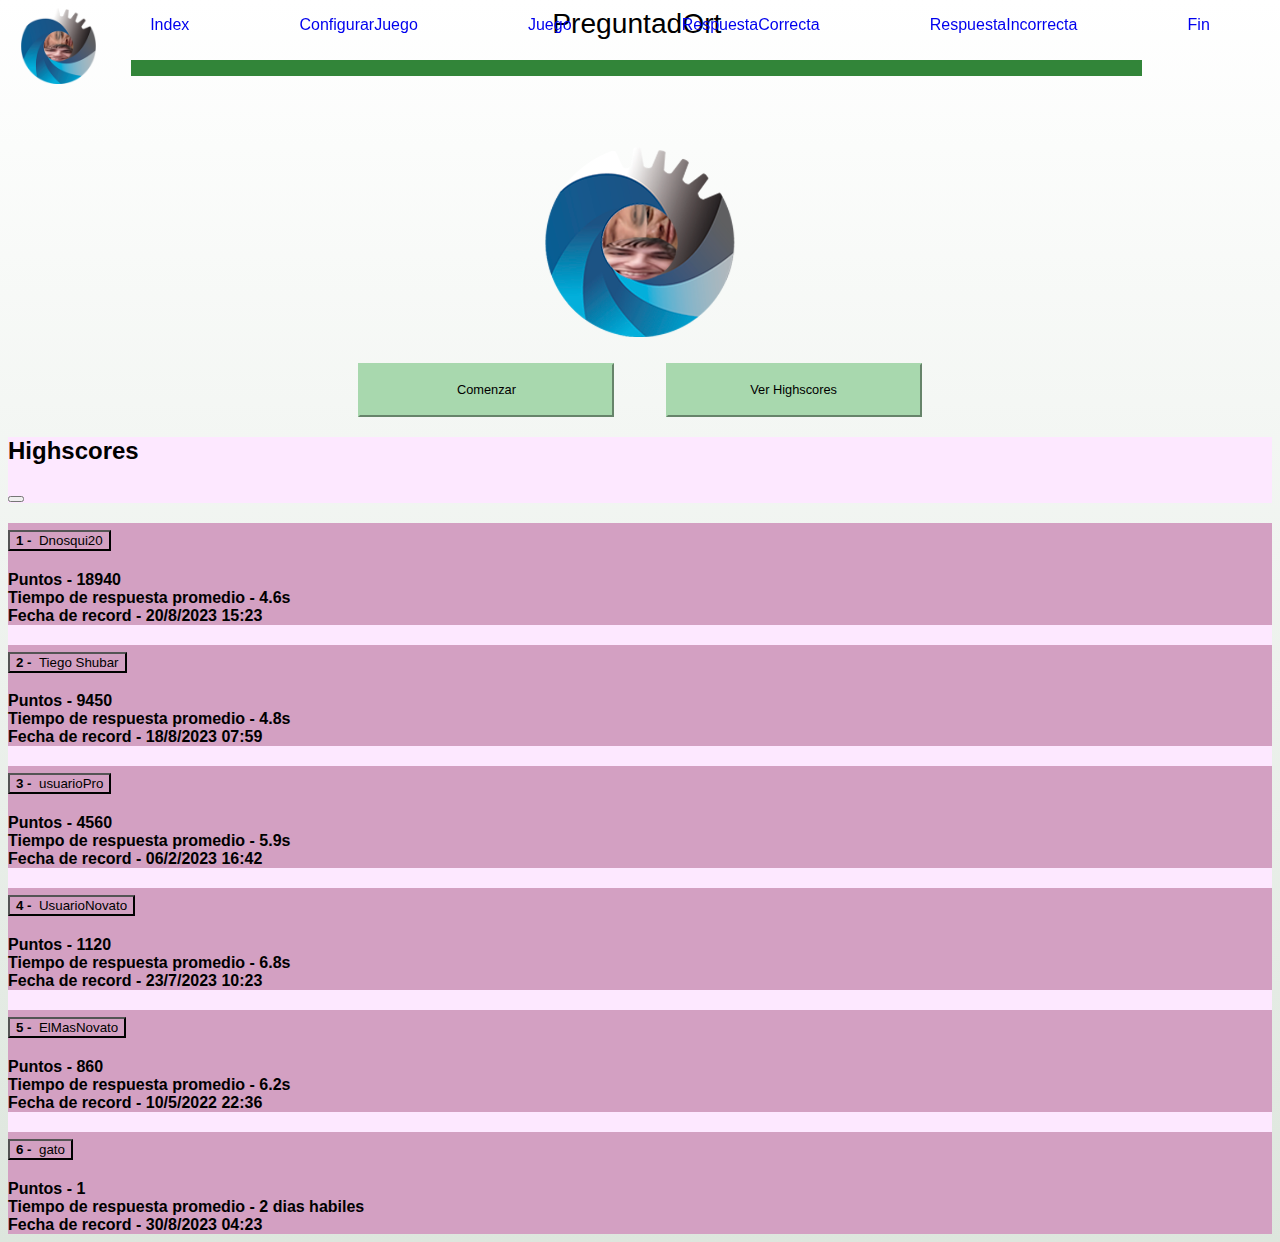
<file: Index.html>
<!DOCTYPE html>
<html lang="en">

<head>
  <meta charset="UTF-8">
  <meta name="viewport" content="width=device-width, initial-scale=1.0">
  <link rel="shortcut icon" href="img/logo.png" />
  <title>Inicio - PreguntadOrt</title>
  <link href="https://cdn.jsdelivr.net/npm/bootstrap@5.3.1/dist/css/bootstrap.min.css" rel="stylesheet"
    integrity="sha384-4bw+/aepP/YC94hEpVNVgiZdgIC5+VKNBQNGCHeKRQN+PtmoHDEXuppvnDJzQIu9" crossorigin="anonymous">
  <link rel="stylesheet" href="site.css" asp-append-version="true" />
</head>

<body>
  <nav class="navexterno">
    <ul>
      <li><a href="Index.html">Index</a></li>
      <li><a href="ConfigurarJuego.html">ConfigurarJuego</a></li>
      <li><a href="Juego.html">Juego</a></li>
      <li><a href="RespuestaCorrecta.html">RespuestaCorrecta</a></li>
      <li><a href="RespuestaIncorrecta.html">RespuestaIncorrecta</a></li>
      <li><a href="Fin.html">Fin</a></li>
    </ul>
  </nav>
  <header style="display: flex; flex-direction: row; margin: 0; align-items:stretch; justify-content: space-between;">

    <img src="img/logo.png" style="left: 0; width: 6%; margin: 0; margin-left: 1%; min-height: 50px;">

    <nav style="width: 80%;text-align: center; padding: 0;">
      <div style="border-bottom:16px solid #328539; padding-bottom:20px">
        <a href='index.html'
          style="text-align: center; font-size: 200%; margin: 0 auto; padding: 0; color: black">PreguntadOrt</a>
      </div>
    </nav>

    <div style="right: 0; width: 7.5%; margin: 0;"></div>
  </header>


  <div class="centrar">
    <img src="img/logo.png" style="width:15%">
  </div>
  <div class="centrar" id="botonesabajo" style="margin-top: 2vw">
    <input type="button" value="Comenzar" class="btnw btn btn-outline-success" id="btnconfig" style="margin-top: 0" />
    <input type="button" value="Ver Highscores" data-bs-toggle="offcanvas" href="#offcanvasExample" role="button"
      aria-controls="offcanvasExample" class="btnw btn btn-outline-success" id="btnconfig" style="margin-top: 0" />
  </div>



  <div class="offcanvas offcanvas-start" tabindex="-1" id="offcanvasExample" aria-labelledby="offcanvasExampleLabel">
    <div class="offcanvas-header">
      <h2 class="offcanvas-title" id="offcanvasExampleLabel">Highscores</h2>
      <button type="button" class="btn-close" data-bs-dismiss="offcanvas" aria-label="Close"></button>
    </div>
    <div class="offcanvas-body">
      <div>
        <div class="accordion" id="accordionExample">
          <div class="accordion-item">
            <h2 class="accordion-header">
              <button class="accordion-button collapsed" type="button" data-bs-toggle="collapse" data-bs-target="#collapseOne"
                aria-expanded="true" aria-controls="collapseOne">
                <strong>1 - </strong> &nbsp;Dnosqui20
              </button>
            </h2>
            <div id="collapseOne" class="accordion-collapse collapse" data-bs-parent="#accordionExample">
              <div class="accordion-body">
                <strong>Puntos - 18940</strong><br />
                <strong>Tiempo de respuesta promedio - 4.6s</strong><br />
                <strong>Fecha de record - 20/8/2023 15:23</strong>
              </div>
            </div>
          </div>
          <div class="accordion-item">

            <h2 class="accordion-header">
              <button class="accordion-button collapsed" type="button" data-bs-toggle="collapse"
                data-bs-target="#collapseTwo" aria-expanded="false" aria-controls="collapseTwo">
                <strong>2 - </strong> &nbsp;Tiego Shubar
              </button>
            </h2>
            <div id="collapseTwo" class="accordion-collapse collapse" data-bs-parent="#accordionExample">
              <div class="accordion-body">
                <strong>Puntos - 9450</strong><br />
                <strong>Tiempo de respuesta promedio - 4.8s</strong><br />
                <strong>Fecha de record - 18/8/2023 07:59</strong>
              </div>
            </div>
          </div>
          <div class="accordion-item">
            <h2 class="accordion-header">
              <button class="accordion-button collapsed" type="button" data-bs-toggle="collapse"
                data-bs-target="#collapseThree" aria-expanded="false" aria-controls="collapseThree">
                <strong>3 - </strong> &nbsp;usuarioPro
              </button>
            </h2>
            <div id="collapseThree" class="accordion-collapse collapse" data-bs-parent="#accordionExample">
              <div class="accordion-body">
                <strong>Puntos - 4560</strong><br />
                <strong>Tiempo de respuesta promedio - 5.9s</strong><br />
                <strong>Fecha de record - 06/2/2023 16:42</strong>
              </div>
            </div>
          </div>
          <div class="accordion-item">
            <h2 class="accordion-header">
              <button class="accordion-button collapsed" type="button" data-bs-toggle="collapse"
                data-bs-target="#collapseFour" aria-expanded="false" aria-controls="collapseFour">
                <strong>4 - </strong> &nbsp;UsuarioNovato
              </button>
            </h2>
            <div id="collapseFour" class="accordion-collapse collapse" data-bs-parent="#accordionExample">
              <div class="accordion-body">
                <strong>Puntos - 1120</strong><br />
                <strong>Tiempo de respuesta promedio - 6.8s</strong><br />
                <strong>Fecha de record - 23/7/2023 10:23</strong>
              </div>
            </div>
          </div>
          <div class="accordion-item">
            <h2 class="accordion-header">
              <button class="accordion-button collapsed" type="button" data-bs-toggle="collapse"
                data-bs-target="#collapseFive" aria-expanded="false" aria-controls="collapseFive">
                <strong>5 - </strong> &nbsp;ElMasNovato
              </button>
            </h2>
            <div id="collapseFive" class="accordion-collapse collapse" data-bs-parent="#accordionExample">
              <div class="accordion-body">
                <strong>Puntos - 860</strong><br />
                <strong>Tiempo de respuesta promedio - 6.2s</strong><br />
                <strong>Fecha de record - 10/5/2022 22:36</strong>
              </div>
            </div>
          </div>

          <div class="accordion-item">
            <h2 class="accordion-header">
              <button class="accordion-button collapsed" type="button" data-bs-toggle="collapse"
                data-bs-target="#collapseSix" aria-expanded="false" aria-controls="collapseSix">
                <strong>6 - </strong> &nbsp;gato
              </button>
            </h2>
            <div id="collapseSix" class="accordion-collapse collapse" data-bs-parent="#accordionExample">
              <div class="accordion-body">
                <strong>Puntos - 1</strong><br />
                <strong>Tiempo de respuesta promedio - 2 dias habiles</strong><br />
                <strong>Fecha de record - 30/8/2023 04:23</strong>
              </div>
            </div>
          </div>
        </div>
      </div>
    </div>



    <script src="https://cdn.jsdelivr.net/npm/bootstrap@5.3.1/dist/js/bootstrap.bundle.min.js"
      integrity="sha384-HwwvtgBNo3bZJJLYd8oVXjrBZt8cqVSpeBNS5n7C8IVInixGAoxmnlMuBnhbgrkm"
      crossorigin="anonymous"></script>
</body>

</html>
</file>
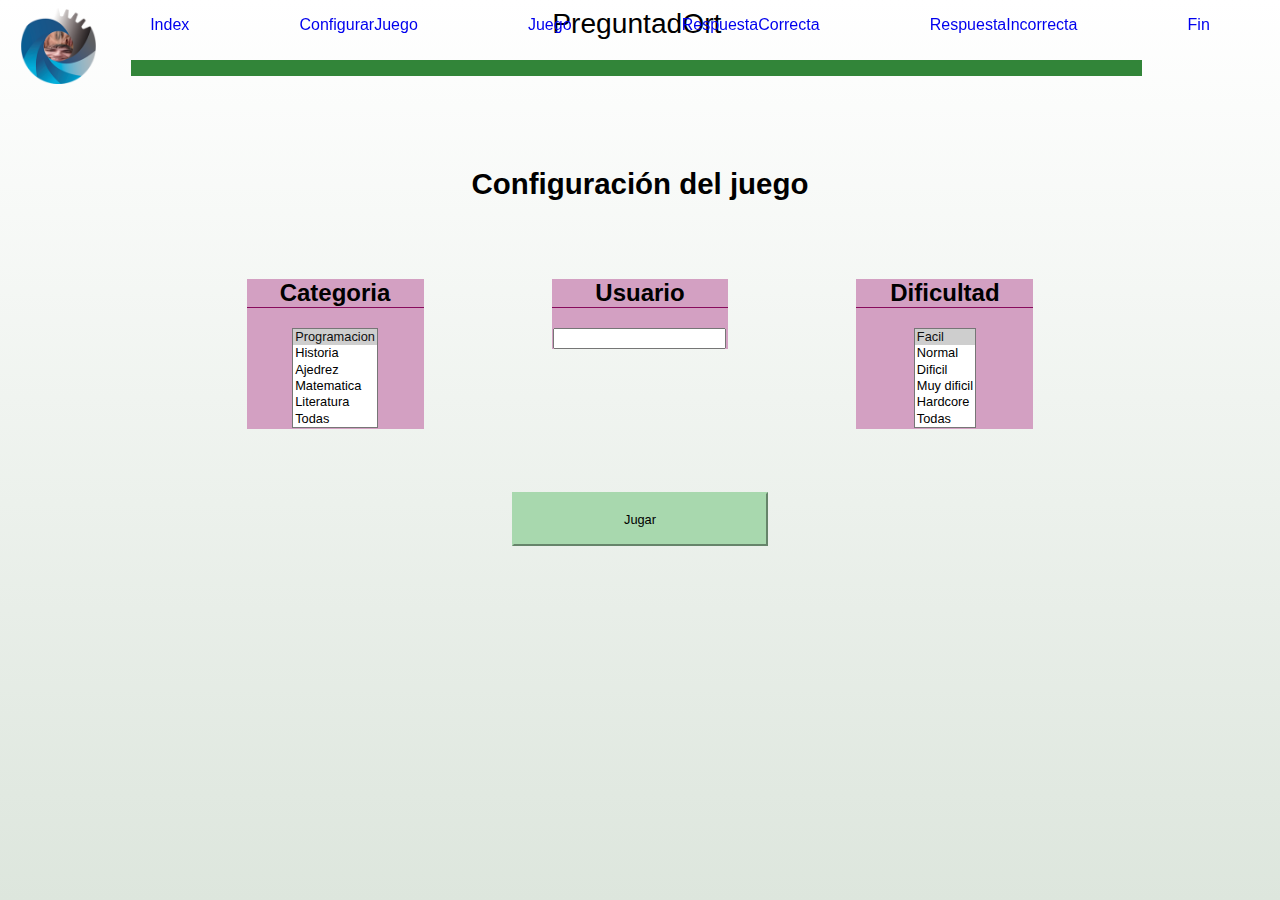
<file: ConfigurarJuego.html>
<!DOCTYPE html>
<html lang="en">
  <head>
    <meta charset="UTF-8" />
    <meta name="viewport" content="width=device-width, initial-scale=1.0" />
    <link rel="shortcut icon" href="img/logo.png"/>
    <title>Configuracion de juego- PreguntadOrt</title>
    <link
      href="https://cdn.jsdelivr.net/npm/bootstrap@5.3.1/dist/css/bootstrap.min.css"
      rel="stylesheet"
      integrity="sha384-4bw+/aepP/YC94hEpVNVgiZdgIC5+VKNBQNGCHeKRQN+PtmoHDEXuppvnDJzQIu9"
      crossorigin="anonymous"
    />
    <link rel="stylesheet" href="site.css" asp-append-version="true" />
  </head>

  <body>
    <nav class="navexterno">
      <ul>
        <li><a href="Index.html">Index</a></li>
        <li><a href="ConfigurarJuego.html">ConfigurarJuego</a></li>
        <li><a href="Juego.html">Juego</a></li>
        <li><a href="RespuestaCorrecta.html">RespuestaCorrecta</a></li>
        <li><a href="RespuestaIncorrecta.html">RespuestaIncorrecta</a></li>
        <li><a href="Fin.html">Fin</a></li>
      </ul>
    </nav>
    <header
      style="
        display: flex;
        flex-direction: row;
        margin: 0;
        align-items: stretch;
        justify-content: space-between;
      "
    >
      <img
        src="img/logo.png"
        style="left: 0; width: 6%; margin: 0; margin-left: 1%; min-height: 50px"
      />

      <nav style="width: 80%; text-align: center; padding: 0">
        <div
          style="
            border-bottom:16px solid #328539;
            padding-bottom: 20px;
          "
        >
          <a
            href="Index.html"
            style="
              text-align: center;
              font-size: 200%;
              margin: 0 auto;
              padding: 0;
              color: black;
            "
            >PreguntadOrt</a
          >
        </div>
      </nav>

      <div style="right: 0; width: 7.5%; margin: 0"></div>
    </header>


    <!-- Comienzo Form -->
    <div class="centrar">
      <form id="configform" method="get" onsubmit="return false">
        <h1 class="titulopag">Configuración del juego</h1>
        <div id="formconfig">
          <!-- Select 1 categorias -->

          <div class="configuracion" id="catgs">
            <div class="card">
              <h2 class="card-header">Categoria</h2>

              <div class="card-body">
                <select
                  class="form-select"
                  size="6"
                  aria-label="categorias"
                  name="categoria"
                >
                  <option value="Programacion" selected>Programacion</option>
                  <option value="Historia">Historia</option>
                  <option value="Ajedrez">Ajedrez</option>
                  <option value="Matematica">Matematica</option>
                  <option value="Literatura">Literatura</option>
                  <option value="-1">Todas</option>
                </select>
              </div>
            </div>
          </div>


        <!-- Input 2 username -->
        <div class="configuracion">
          <div class="card">
            <h2 class="card-header">Usuario</h2>
            <div class="card-body">
          <input
            type="text"
            class="form-control"
            id="username"
            name="username"
            required
          />
        </div>
        </div>
        </div>

          <!-- Select 3 dificultad-->
          <div class="configuracion" id="difs">
            <div class="card">
              <h2 class="card-header">Dificultad</h2>

              <div class="card-body">
                <select
                  class="form-select"
                  size="6"
                  aria-label="dificultades"
                  name="dificultad"
                >
                  <option value="Facil" selected>Facil</option>
                  <option value="Normal">Normal</option>
                  <option value="Dificil">Dificil</option>
                  <option value="Muy dificil">Muy dificil</option>
                  <option value="Hardcore">Hardcore</option>
                  <option value="-1">Todas</option>
                </select>
              </div>
            </div>
          </div>





      </div>
    </form>
  </div>
  <div class="centrar">
      <a href="Juego.html">
        <!-- Confirmar -->
        <input
          type="submit"
          value="Jugar"
          class="aligncenter btnw btn btn-outline-success"
          id="btnconfig"
        />
      </a>
    </div>
   



  
    <script
      src="https://cdn.jsdelivr.net/npm/bootstrap@5.3.1/dist/js/bootstrap.bundle.min.js"
      integrity="sha384-HwwvtgBNo3bZJJLYd8oVXjrBZt8cqVSpeBNS5n7C8IVInixGAoxmnlMuBnhbgrkm"
      crossorigin="anonymous"
    ></script>
  </body>
</html>
</file>
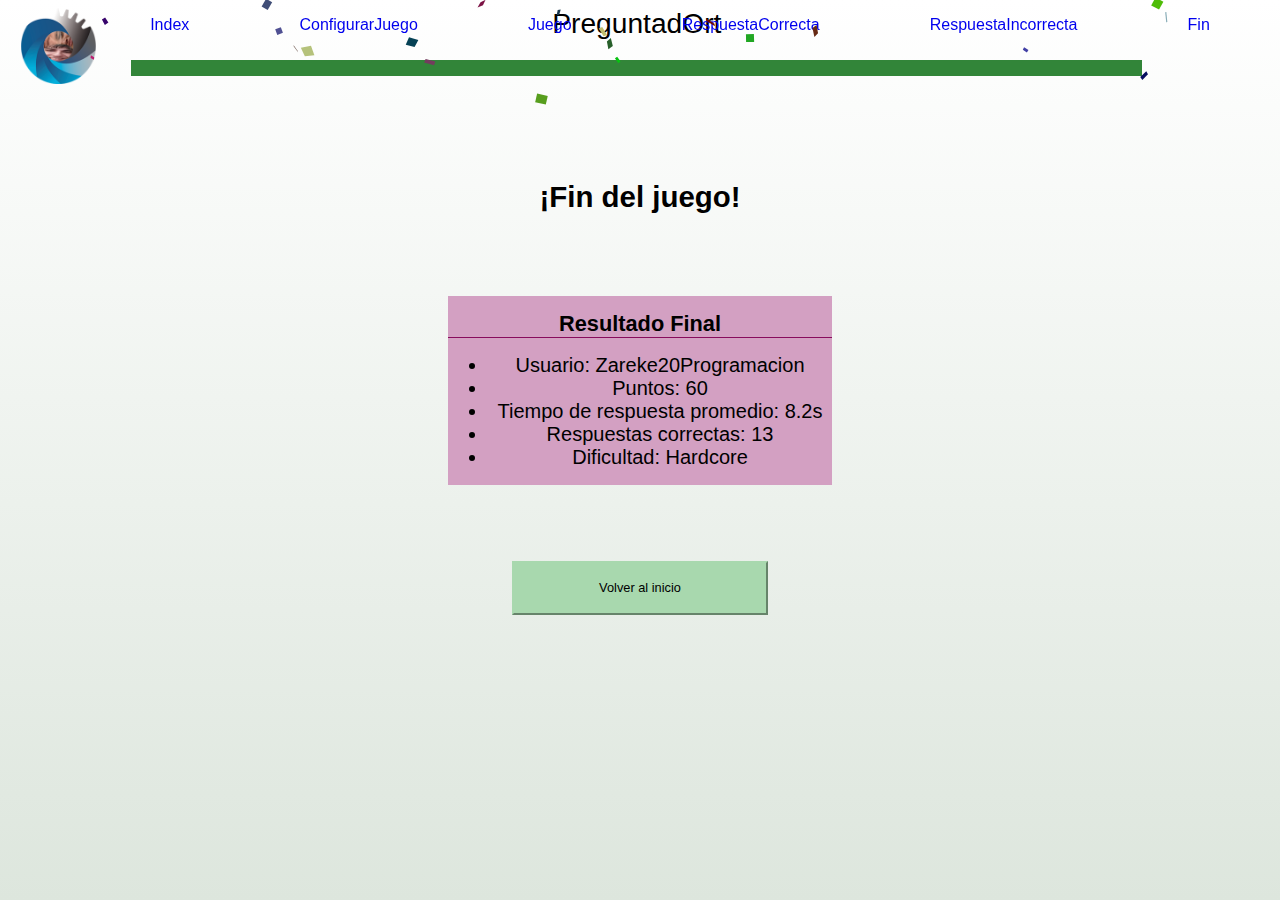
<file: Fin.html>
<!DOCTYPE html>
<html lang="en">

<head>
  <meta charset="UTF-8" />
  <meta name="viewport" content="width=device-width, initial-scale=1.0" />
  <link rel="shortcut icon" href="img/logo.png" />
  <title>Fin - PreguntadOrt</title>
  <link href="https://cdn.jsdelivr.net/npm/bootstrap@5.3.1/dist/css/bootstrap.min.css" rel="stylesheet"
    integrity="sha384-4bw+/aepP/YC94hEpVNVgiZdgIC5+VKNBQNGCHeKRQN+PtmoHDEXuppvnDJzQIu9" crossorigin="anonymous" />
  <link rel="stylesheet" href="site.css" asp-append-version="true" />
</head>

<body>
  <nav class="navexterno">
    <ul>
      <li><a href="Index.html">Index</a></li>
      <li><a href="ConfigurarJuego.html">ConfigurarJuego</a></li>
      <li><a href="Juego.html">Juego</a></li>
      <li><a href="RespuestaCorrecta.html">RespuestaCorrecta</a></li>
      <li><a href="RespuestaIncorrecta.html">RespuestaIncorrecta</a></li>
      <li><a href="Fin.html">Fin</a></li>
    </ul>
  </nav>
  <header style="
        display: flex;
        flex-direction: row;
        margin: 0;
        align-items: stretch;
        justify-content: space-between;
      ">
    <img src="img/logo.png" style="left: 0; width: 6%; margin: 0; margin-left: 1%; min-height: 50px" />

    <nav style="width: 80%; text-align: center; padding: 0">
      <div style="
            border-bottom: 16px solid #328539;
            padding-bottom: 20px;
          ">
        <a href="index.html" style="
              text-align: center;
              font-size: 200%;
              margin: 0 auto;
              padding: 0;
              color: black;
            ">PreguntadOrt</a>
      </div>
    </nav>

    <div style="right: 0; width: 7.5%; margin: 0"></div>
  </header>

  <!-- inicio contenido -->
  <div id="contenedorcontenido" class="centrar">
    <div id="contenido" class="centrar" style="width: 100%;">

      <h1 class="titulopag">¡Fin del juego!</h1>
            
        <div class="card" style="width: 24rem">
          <h1 class="card-header" style="font-size: 1.7vw;"><b>Resultado Final</b></h1>
          <ul class="list-group list-group-flush">
            <li class="list-group-item" style="font-size: 20px">
              Usuario: Zareke20Programacion
            </li>
            <li class="list-group-item" style="font-size: 20px">
              Puntos: 60
            </li>
            <li class="list-group-item" style="font-size: 20px">
              Tiempo de respuesta promedio: 8.2s
            </li>
            <li class="list-group-item" style="font-size: 20px">
              Respuestas correctas: 13
            </li>
            <li class="list-group-item" style="font-size: 20px">
              Dificultad: Hardcore
            </li>
          </ul>
        </div>

      <a href="Index.html">
        <div class="centrar" style="height: 100%; width: 100%">
          <input type="submit" value="Volver al inicio" class="aligncenter btnw btn btn-outline-success"
            id="btnconfig" />
        </div>
      </a>

      
    </div>
  </div>

  <script src="https://cdn.jsdelivr.net/npm/bootstrap@5.3.1/dist/js/bootstrap.bundle.min.js"
    integrity="sha384-HwwvtgBNo3bZJJLYd8oVXjrBZt8cqVSpeBNS5n7C8IVInixGAoxmnlMuBnhbgrkm"
    crossorigin="anonymous"></script>
    <script src="site.js"></script>
</body>

</html>
</file>
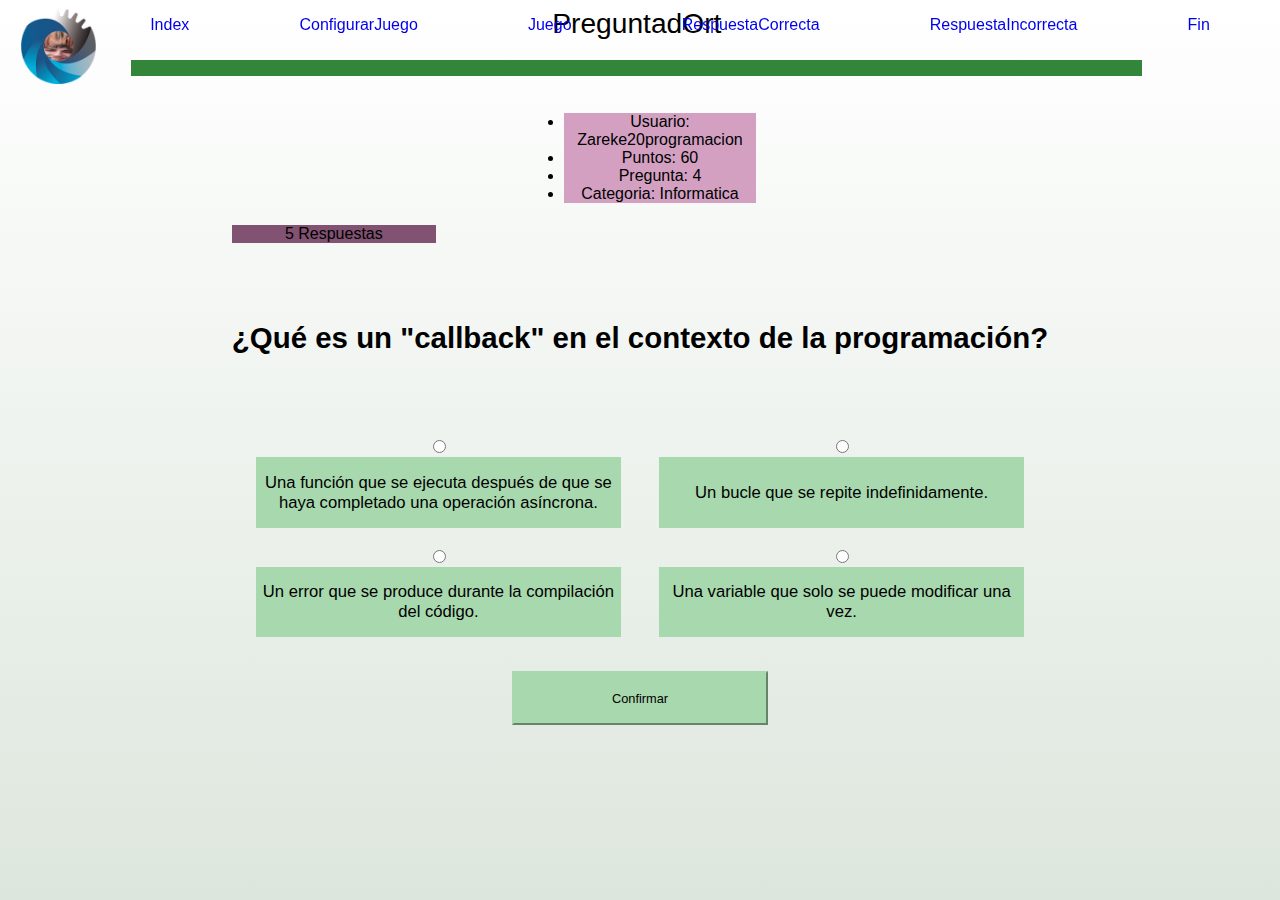
<file: Juego.html>
<!DOCTYPE html>
<html lang="en">

<head>

    <meta charset="UTF-8">
    <meta name="viewport" content="width=device-width, initial-scale=1.0">
    <link rel="shortcut icon" href="img/logo.png" />
    <title>Juego - PreguntadOrt</title>
    <link href="https://cdn.jsdelivr.net/npm/bootstrap@5.3.1/dist/css/bootstrap.min.css" rel="stylesheet"
        integrity="sha384-4bw+/aepP/YC94hEpVNVgiZdgIC5+VKNBQNGCHeKRQN+PtmoHDEXuppvnDJzQIu9" crossorigin="anonymous">
    <link rel="stylesheet" href="site.css" asp-append-version="true" />
</head>

<body>
    <nav class="navexterno">
        <ul>
            <li><a href="Index.html">Index</a></li>
            <li><a href="ConfigurarJuego.html">ConfigurarJuego</a></li>
            <li><a href="Juego.html">Juego</a></li>
            <li><a href="RespuestaCorrecta.html">RespuestaCorrecta</a></li>
            <li><a href="RespuestaIncorrecta.html">RespuestaIncorrecta</a></li>
            <li><a href="Fin.html">Fin</a></li>
        </ul>
    </nav>
    <header style="display: flex; flex-direction: row; margin: 0; align-items:stretch; justify-content: space-between;">

        <img src="img/logo.png" style="left: 0; width: 6%; margin: 0; margin-left: 1%; min-height: 50px;">

        <nav style="width: 80%;text-align: center; padding: 0;">
            <div style="border-bottom: 16px solid #328539; padding-bottom:20px">
                <a href='index.html'
                    style="text-align: center; font-size: 200%; margin: 0 auto; padding: 0; color: black">PreguntadOrt</a>
            </div>
        </nav>

        <div style="right: 0; width: 7.5%; margin: 0;"></div>
    </header>




    <!-- Inicio todo el contenido -->
    <div class="centrar" id="contenedorcontenido">
        <div id="contenido" class="centrar nomargin">
            <!-- Barra de progreso -->
            <div id="infoybarra">
                <ul class="list-group list-group-horizontal">
                    <li class="list-group-item " style="width: 15vw;">Usuario: Zareke20programacion</li>
                    <li class="list-group-item " style="width: 15vw;">Puntos: 60</li>
                    <li class="list-group-item " style="width: 15vw;">Pregunta: 4</li>
                    <li class="list-group-item " style="width: 15vw;">Categoria: Informatica</li>
                </ul>
                <div class="progress" role="progressbar" aria-label="barraprogreso" aria-valuenow="25" aria-valuemin="0"
                    aria-valuemax="100" style="width: 100%; height: 1vw;">
                    <div class="progress-bar progressbarbg  text-white" style="width: 25%"> 5 Respuestas </div>
                </div>
            </div>





            <!-- Pregunta -->
            <h1 id="pregunta" class="titulopag">¿Qué es un "callback" en el contexto de la programación?</h1>

            <!-- Inicio respuestas -->
            <form action='RespuestaCorrecta' method="post" id="formrtas">
                <div class="centrar nomargin">
                    <div id="rtas" style="width: 60vw">

                        <div class="mitadrtas">
                            <div class="centrar nomargin contenedorrtas">
                                <div class="rta"> <input class="btn-check" id="op1" type=radio value="1"
                                        name="idRespuesta" required> <label class="btn btn-outline-primary" for="op1"><span>Una
                                        función que se ejecuta después de que se haya completado una
                                        operación asíncrona.</span></label></div>
                            </div>

                            <div class="centrar nomargin contenedorrtas">
                                <div class="rta"> <input class="btn-check" id="op2" type=radio value="2"
                                        name="idRespuesta"> <label class="btn btn-outline-primary" for="op2"><span>Un bucle
                                        que se repite indefinidamente.</span></label>
                                </div>
                            </div>
                        </div>

                        <div class="mitadrtas">
                            <div class="centrar nomargin contenedorrtas">
                                <div class="rta"> <input class="btn-check" id="op3" type=radio value="3"
                                        name="idRespuesta"> <label class="btn btn-outline-primary" for="op3"><span>Un error
                                        que se produce durante la compilación del código.</span></label>
                                </div>
                            </div>

                            <div class="centrar nomargin contenedorrtas">
                                <div class="rta"> <input class="btn-check" id="op4" type=radio value="4"
                                        name="idRespuesta"> <label class="btn btn-outline-primary" for="op4"><span>Una
                                        variable que solo se puede modificar una vez.</span></label>
                                </div>
                            </div>
                        </div>
                    </div>
                </div>
                <!-- Boton confirmar -->
                <input type="submit" class="btn btn-outline-success btnw" value="Confirmar">

            </form>

        </div>
    </div>


    <script src="https://cdn.jsdelivr.net/npm/bootstrap@5.3.1/dist/js/bootstrap.bundle.min.js"
        integrity="sha384-HwwvtgBNo3bZJJLYd8oVXjrBZt8cqVSpeBNS5n7C8IVInixGAoxmnlMuBnhbgrkm"
        crossorigin="anonymous"></script>
</body>

</html>
</file>
<file: site.css>
html {

  font-size: 1vw;
  position: relative;
  min-height: 100%;
}


@media (min-width: 768px) {
  html {
    font-size: 16px;
  }
}

body {
  background-image: linear-gradient(rgb(255,255,255),rgb(221, 230, 221));
  font-family: 'Segoe UI', Tahoma, Geneva, Verdana, sans-serif;
}

header{
  font-size: 1.1vw;
}
.btn-outline-primary {
	--bs-btn-color: #328539;
	--bs-btn-border-color: #328539;
}
.btn-check:checked + .btn, .btn.active, .btn.show, .btn:first-child:active, :not(.btn-check) + .btn:active {
	color: var(--bs-btn-active-color);
	background-color: #328539;
	border-color: #328539;
}

footer {
  position: fixed;
  bottom: 0;
  margin: 10px 0px 20px 0px;
}

.centrar {
  display: flex;
  justify-content: center;
  align-items: center;
  height: 100%;
  width: 100%;
  margin-top: 5%;
  text-align: center;
}



#botonesabajo{
  gap: 4vw;
}

.configuracion {

  height: fit-content;
  width: 14%;
}
select{
  scrollbar-width: thin;
}
.form-select{
  border-radius: 0px;
}
option{
  font-size: 1vw;
}
input[type=text]{
  font-size: 1vw;
}
.titulopag{
  font-size: 2.3vw;
}
form {
  width: 100%;
}
#configform {
  height: 100%;
  gap: 3vw;
  display: flex;
  flex-direction: column;
  justify-content: space-between;

}
#formconfig {
  display: flex;
  flex-direction: row;
  justify-content:center;
  gap: 10vw;
  height: 50%;
}
.formconfig {
  display: flex;
  flex-direction: row;
  justify-content: space-around;
}

.btnw {
  width: 20vw;
  height: 6vh;
}

.btn{
  font-size: 1vw;
  background-color: #A8D8AE;
  border-color: #A8D8AE;
  color: black;
}

.card, .card-header, .list-group-item{
  background-color: #d3a0c2;
}
.list-group-item{
  border-color: #880b5c;
}
.card-header{
  border-bottom:1px solid #880b5c;
}

.progressbarbg{
  background-color: #815272;
}

.nomargin{
  margin: 0%;
}
#infoybarra{
  width: 100%;
  display: flex;
  flex-direction: column;
  align-items: center;
  gap: 0.7vh;
}

.aligncenter {
  align-self: center;
}

#infoybtn{
  margin-top: 5vh;
  display: flex;
  flex-direction: column;
  align-items: center;
  gap: 6vh;
}

#btnsiguiente{
  width:max-content
}

#contenidofin{
  display: flex;
  flex-direction: column;
  justify-content: space-evenly;
  height: 100%;
}
#contenido{

  display: flex;
  flex-direction: column;
  align-items: space-between;
  gap: 7vh;
  width: fit-content;
}
#contenedorcontenido{
  margin-top:1vw
}
#formrtas{
  display: flex;
  flex-direction: column;
  align-items: center;
  gap:6vh;
  justify-content: space-between;
}

#preguntaycategoria{
  font-size: 1vw;
}
#contenedorpreguntaycategoria{
  width: 30%;
}

.offcanvas-header, .offcanvas-body{
  background-color: #fde8ff;
}
.offcanvas-body .accordion-item, .accordion-button{
  scrollbar-width: thin;
  background-color: #d3a0c2;
}

.accordion-button:focus{
  background-color:  #856078;
  color: black;
}

.accordion-button:not(.collapsed){
  background-color: #856078;
}

#preguntaycategoria h3,
h2 {
  align-self: center;
}
#timer {
  align-self: flex-end;
}

#preguntayrtas {
  text-align: center;
  width: fit-content;
}

#preguntayrtas form {
  height: 40%;
}

#rtacorrectacontenedor{
  width: 40vw;
}

#rtas {
  width: 30%;
  height: 20vh;
  display: flex;
  flex-direction: column;
  justify-content: space-between;
  flex-wrap: nowrap;
  gap: 3vw;
}

.mitadrtas {
  display: flex;
  flex-direction: row;
  gap: 3vw;
  margin-bottom: 20;
  height: 50%;
}



.rta label{
  width: 100%;
  height: 100%;
  font-size: 1.3vw;
  display: flex;
  align-items: center;
  justify-content: center;
}
.rta label p{
  display: inline;
}
.rta{
  width: 100%;
  height: 100%;
}
.btn-check:hover{
  color: black;
}

.btnrta:hover{
  background-color: rgb(0, 0, 0);
}

.btn:hover{
  background-color: #23611d;
}

.contenedorrtas{
  width: 100%;
  height: 100%;
}

#inforta h1 {
  font-size: 60px;
  font-family: "Segoe UI", Tahoma, Geneva, Verdana, sans-serif;
}

#inforta p {
  font-size: 30px;
}

a {
  height: fit-content;
  text-decoration: none;
}

#correcto h1 {
  color: #034b03;
}
#incorrecto h1 {
  color: #4b0303;
}

#highscores{
  font-size: larger;
}

#col1{
  background-image: linear-gradient(to right, #bbdfbb65,#7ed87ea6);

}
#col2{
  background-image: linear-gradient(to left, #bbdfbb65,#7ed87ea6);
}

@keyframes breathe {
  0%,
  100% {
    opacity: 1;
    transform: scale(1);
  }
  50% {
    opacity: 0.7;
    transform: scale(1.1);
  }
}
.navexterno ul {
  width: 100%;
  position: fixed;
  top: 0;
  left: 0;
  display: flex;
  list-style: none;
  flex-direction: row;
  justify-content: space-evenly;
}
</file>
